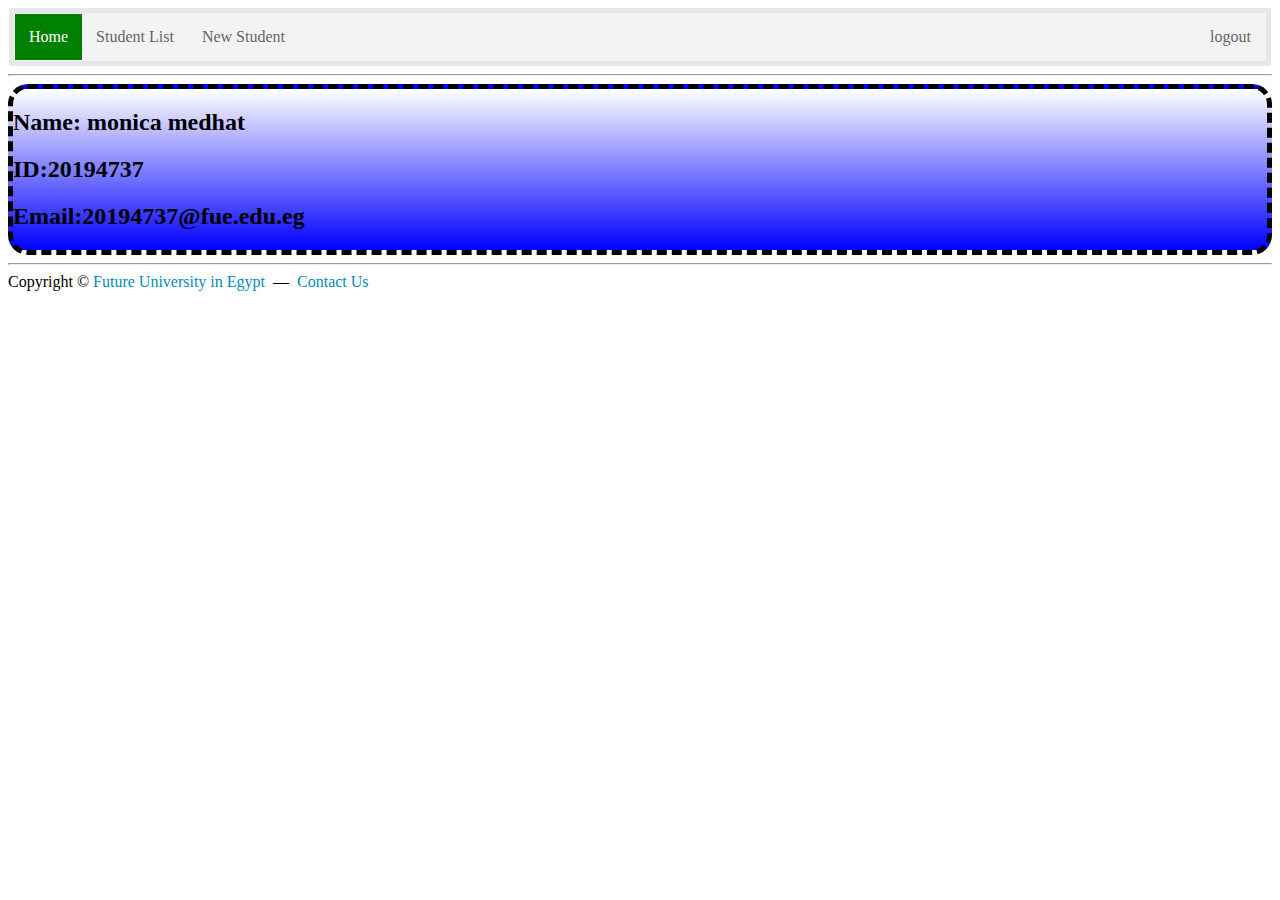
<file: PROJECT 1/index.html>
<html>
    <head>
        <title>Home</title>
        <link rel="stylesheet" type = "text/css"
        href="style.css">
    </head>
    <body>
        <nav>
            <ul>
                
               <li><a href="index.html" target="_blank"class="active" >Home</a></li>
               <li><a href="Studentlist.html" target="_blank">Student List</a></li>
               <li><a href="newstudent.html" target="_blank">New Student</a></li>
               <li class="nav-right"> <a href="#" target="_blank">logout</a></li>
    </ul>
</nav>
       <!--#nav-->
       <hr>
       <!--Sec-->
       <div>

       <h2>Name: monica medhat</h2>
       <h2>ID:20194737</h2>
       <h2>Email:20194737@fue.edu.eg</h2>
    </div>

       <!--#sec-->
       <hr>
      
       

    

    </body>
    <footer>
        Copyright &copy; <a href="https://www.fue.edu.eg/" target="_blank">Future University in Egypt</a> &nbsp;&mdash;&nbsp;
       <a href="mailto:abc@gmail.com" target="_blank">Contact Us</a>
    </footer>

</html>
</file>
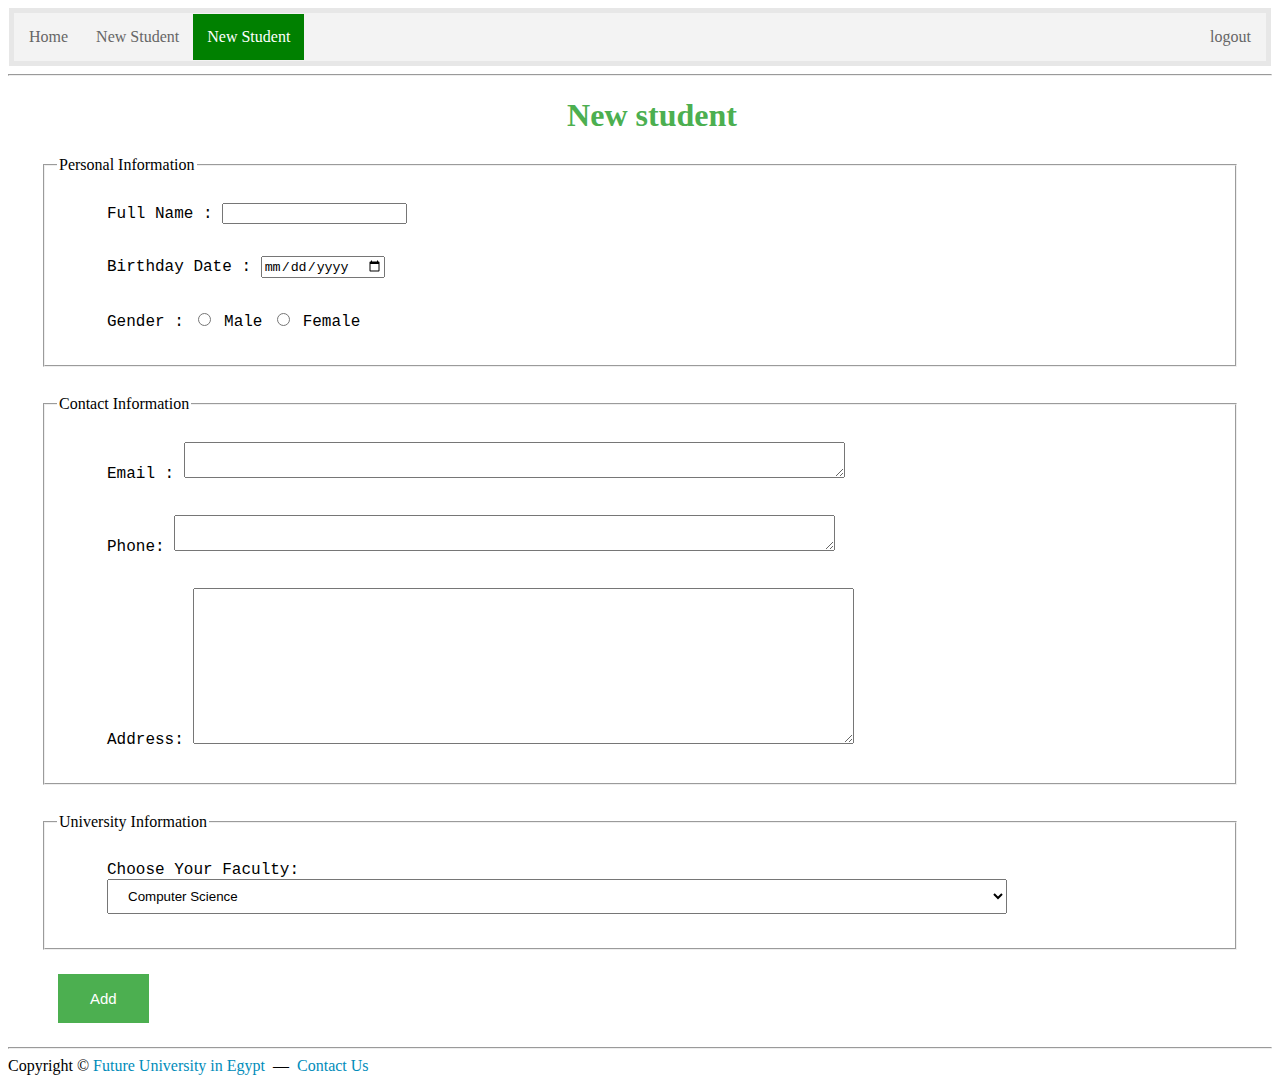
<file: PROJECT 1/newstudent.html>
<html>
    <head>
        <title>New student</title>
       <link rel="stylesheet" type = "text/css"
        href="style.css">
    </head>
    <body>
        <nav>
            <ul>
                <li><a href="index.html" target="_blank">Home</a></li>
                <li> <a href="Studentlist.html" target="_blank">New Student</a></li>
                <li><a href="newstudent.html" target="_blank" class="active" >New Student</a></li>
                <li class="nav-right" ><a href="#" target="_blank">logout</a></li>
    </ul>
</nav>
       <!--#nav-->
       <hr>
       <!--Sec-->
       <h1> &nbsp;&nbsp; New student </h1>
       <form action = "#" method ="get" >
        <fieldset>
            <legend>Personal Information</legend>
           <p>
               <label>
                   Full Name : 
                   <input type = "text" name = "txtname">

               </label>
           </p>
           <P>
            <label >Birthday Date :
            <input type="date" name="txtBD">
            
               </label>
           </P>
           <p>
               <label>
                   Gender :
                   <input type = "radio" name = "gender" value = "male" > Male
                   <input type = "radio" name = "gender" value = "female" > Female
               </label>
           </p>
           </fieldset>
           <br>
           <fieldset>
            <legend> Contact Information</legend>
           <p>
            <label>
                Email :
                <textarea rows = "2" cols = "80" name = "txtemail"></textarea>
            </label>
            </P>
            <p>

            <label>
               Phone:
                <textarea rows = "2" cols = "80" name = "txtphone"></textarea>
            </label>
             </P>
             <p>
               <label>
                 Address:
                   <textarea rows = "10" cols = "80" name = "txtarea"></textarea>
               </label>
           </p>
           </fieldset>
           <br>

           <fieldset>
            
            <legend> University Information</legend>
            <p>
               <label>
                   Choose Your Faculty:
                   <select name = "Faculty"  >
                       <option value= "F1" > 
                        Computer Science         
                       </option>
                       <option value = "F2">
                        Engineering
                       </option>
                       <option value = "F3">
                        Business
                       </option>
                   </select>
               </label>
            </p>
            </fieldset>

            <p>
           <label >
               <input class="special" type = "Submit" value="Add">
           </label>
        </p>

       </form>
       <!--#sec-->
       <hr>
      
    </body>
    <footer>
        Copyright &copy; <a href="https://www.fue.edu.eg/" target="_blank">Future University in Egypt</a> &nbsp;&mdash;&nbsp;
       <a href="mailto:abc@gmail.com" target="_blank">Contact Us</a>
    </footer>

</html>
</file>
<file: PROJECT 1/style.css>
p {
    font-family: 'Courier New', Courier, monospace;
    padding: 8px 50px;
}

.special{
    background-color: #4CAF50;
    border: none;
    font-size: 15px;
    color: white;
    padding: 16px 32px;}
    
select {
    width: 900px;
    padding: 8px 16px;
} 
    fieldset{
        margin: 5px 35px 5px;
}
h1{
    color: #4CAF50;
    text-align: center;
}

ul {
    list-style-type: none;
    border: 5px solid #e7e7e7;
    background-color: #f3f3f3;
    overflow: hidden;
    padding: 1px;
    margin: 1px;
}
li {
    float: left;
}

.nav-right {
    float: right ; 
}
a{
    text-decoration: none;
    color: #008cba;
}
li a {
    display: block;
    color: #666;
    padding-left: 14px;
    padding-right: 14px;
    padding-top: 14px ;
    padding-bottom: 14px;
}
li a:hover{
    background-color: lightgrey;

}
li a.active{
    background-color: green;
    color : white;
}
div:not(.searchbar,#mytable) {
    border: 5px;
    border-style: dashed;
    border-radius: 20px;
    box-shadow: 10px 10px 5 px dimgray;
    background-image: linear-gradient(white, blue);
}
table{
    width: 100%;
    border-collapse: collapse;
}
thead{
    background-color: green;
    color: white;
}
thead tr {
    text-align: center;
}
tbody tr:nth-child(odd){
    background-color: lightgrey;
}

.searchbar{
    width:20%;
    height:auto;
    border:1px;
    border-color:lightgrey;
    border-style: solid;
    padding: 0px 10px;
    margin: 8px auto;
    border-radius: 24px;
    display: flexbox;

}

.searchbox{
    width:80%;
    padding:8px 8px;
    border:none;
    margin: 0 2px;
    outline:none;
     
}
.searchbar:hover{
    box-shadow: 0px 15px 6px dimgray;
}
</file>
